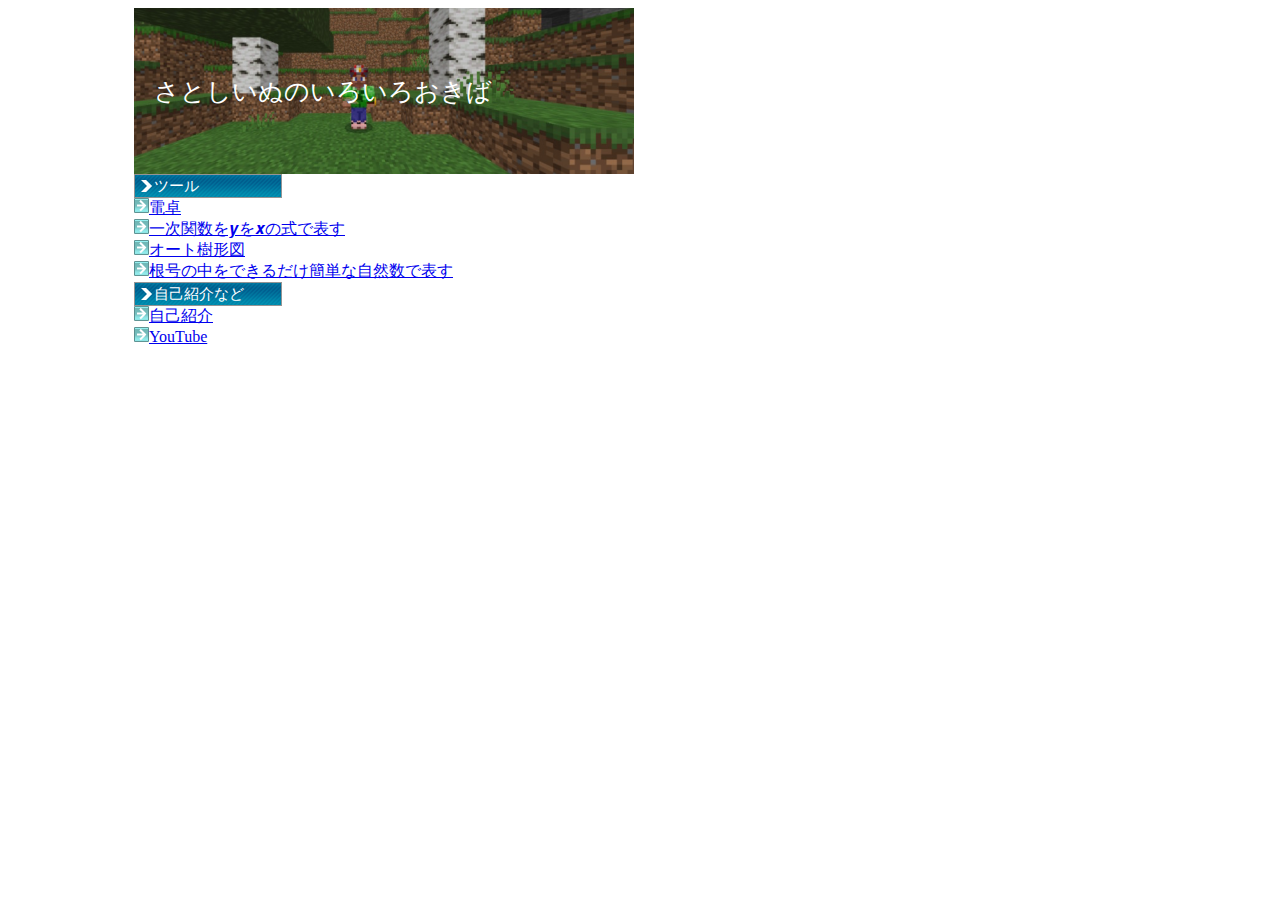
<file: index.html>
<html lang="ja">

<head>
    <meta charset="utf-8">
    <title>さとしいぬのサイト</title>
    <link rel="shortcut icon" type="image/x-icon" href="/favicon.ico">
    <style>
        .root {
            max-width: 1012px;
            margin-right: auto;
            margin-left: auto;
        }

        .tab {
            position: relative;
        }

        .tab p {
            position: absolute;
            top: 50%;
            left: 2%;
            transform: translate(0%, -50%);
            margin: 0;
            color: white;
            font-size: 15px;
        }

        .header {
            position: relative;
        }

        .header p {
            position: absolute;
            top: 50%;
            left: 2%;
            -ms-transform: translate(0%, -50%);
            -webkit-transform: translate(0%, -50%);
            transform: translate(0%, -50%);
            margin: 0;
            color: white;
            font-size: 25px;
        }
    </style>
</head>

<body>
    <div class="root">
        <div class="header">
            <img src="/main_assets/header.png" width="500" height="166">
            <p>
                さとしいぬのいろいろおきば
            </p>
        </div>
        <div class="jumbotron">
            <div class="container">
                <div class="tab">
                    <img src="/main_assets/tab.gif" alt="">
                    <p>ツール</p>
                </div>
                <div><img src="/main_assets/right.gif" alt="" width="15" height="15"><a href="/calc/">電卓</a></div>
                <div><img src="/main_assets/right.gif" alt="" width="15" height="15"><a
                        href="/tool/LinearSimulEqua/">一次関数を𝒚を𝒙の式で表す</a>
                </div>
                <div><img src="/main_assets/right.gif" alt="" width="15" height="15"><a href="/tool/treeDiagram/">オート樹形図</a></div>
                <div><img src="/main_assets/right.gif" alt="" width="15" height="15"><a
                        href="/tool/easySqrt/">根号の中をできるだけ簡単な自然数で表す</a>
                </div>
                <div class="tab">
                    <img src="/main_assets/tab.gif" alt="">
                    <p>自己紹介など</p>
                </div>
                <div><img src="/main_assets/right.gif" alt="" width="15" height="15"><a href="/profile/">自己紹介</a></div>
                <div><img src="/main_assets/right.gif" alt="" width="15" height="15"><a
                        href="https://www.youtube.com/channel/UCLlHaCZy-SzYr0X4AUH0fwg">YouTube</a></div>
            </div>
        </div>
    </div>
</body>

</html>
</file>
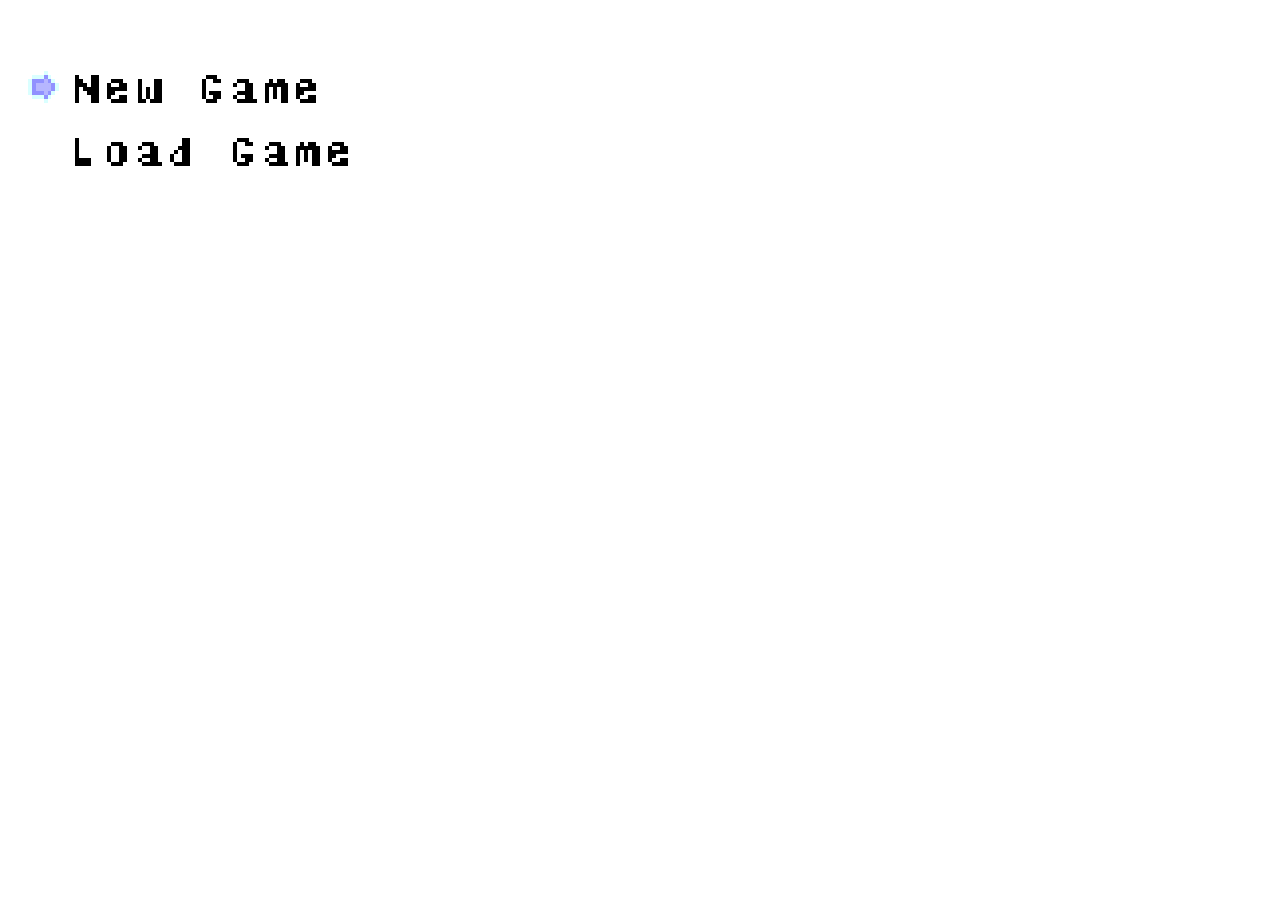
<file: games/index.html>
<html lang="js">

<head>
    <meta charset="UTF-8">
    <script src="script.js" defer></script>
    <link href="style.css" rel="stylesheet">
    <title>
        project 2023
    </title>
</head>

<body>
    <canvas id="canvas"></canvas><br>

    <div style="display: none;">
        <input id="msg" type="button" value="msg" onclick="gui.message.view('Z to close this prompt');" />
        <input id="msg2" type="button" value="custmsg" onclick="gui.message.view(prompt('input text'));" />
        <input id="debug" type="button" value="debug" onclick="debug.visible = !debug.visible;" />
        <input id="reload" type="button" value="reload" onclick="loadingassets();" />
        <input id="newGame" type="button" value="newGame" onclick="Game.NewGame();" />

        <div>
            jsonui
        </div>
        <div>

            <input type="button" value="close"
                onclick="JsonUIOpen[String(document.getElementById('DebugJsonUITestNum').value)].close();" />
            <input type="number" value="0" size="10" id="DebugJsonUITestNum"><br>

            <input type="button" value="open"
                onclick="jsonui_open(String(document.getElementById('DebugJsonUIOpenID').value));" />
            <input type="text" value="menu" size="10" id="DebugJsonUIOpenID"><br>
        </div>
        <div>
            loadcount
        </div>
        <div>

            img<span id="imgLoadCount"></span>
            json<span id="jsonLoadCount"></span>
            sound<span id="soundLoadCount"></span>
        </div>
        <div>
            eval
            <input id="evalInput" type="text">
            <input type="button" value="execute" onclick="evalOutput.innerText=eval(evalInput.value)">
        </div>
        <div>
            <span id="evalOutput"></span>
        </div>

        <h1 style="font-family: 'Proj23Fon';">abc</h1>
    </div>


</body>

</html>
</file>
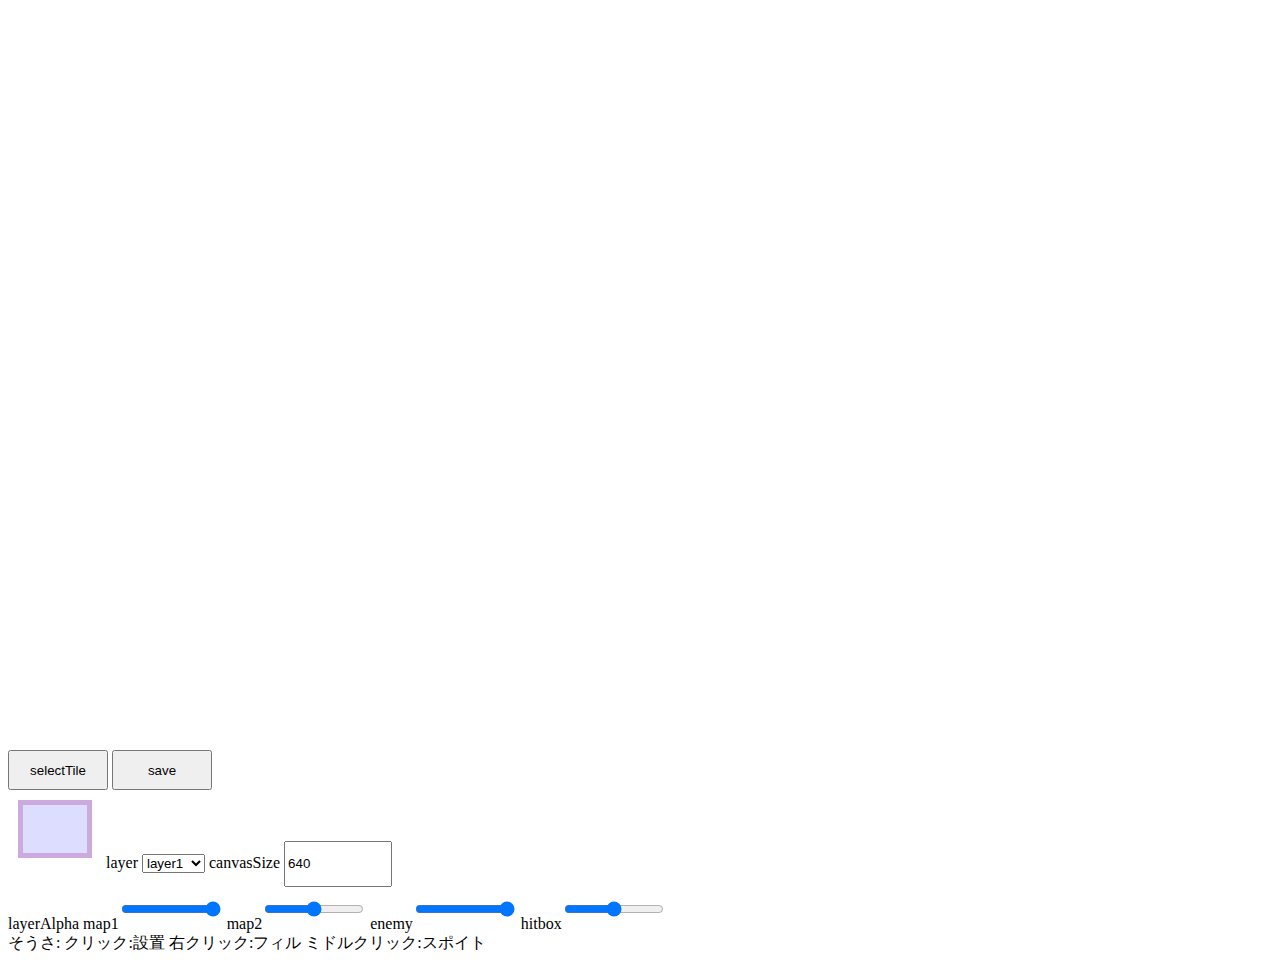
<file: tools/index.html>
<!DOCTYPE html>
<html lang="ja">

<head>
    <meta charset="UTF-8">
    <meta name="viewport" content="width=device-width, initial-scale=1.0">
    <title>Document</title>
    <script defer src="script.js"></script>
    <link rel="stylesheet" href="style.css">
</head>

<body>
    <div class="resizeable" style="width: 640 ;height: 360;"><canvas id="main"></canvas></div>
    <br>
    <input type="file" onchange="fileChanged(this);" style="display: none;">
    <input type="button" value="selectTile" onclick="selectIdDialogOpen()">
    <input type="button" value="save" onclick="dataSave()">
    <input type="button" value="c" onclick="newMapDialog()" style="display: none;">
    <span id="keyCodeOutput"></span>

    <br>
    <label class="icon"><canvas id="selectTile"></canvas></label>

    layer
    <select name="layer" id="layer-select" onchange="select.layer=this.value">
        <option value="layer1">layer1</option>
        <option value="layer2">layer2</option>
        <option value="hitbox">hitbox</option>
        <option value="enemy">enemy</option>
    </select>

    <span>
        canvasSize
        <input id="canvasWidth" type="number" value="640" onchange="updateCanvasSize(this.value, this.value * 0.5625);">
    </span>

    <br>
    layerAlpha
    map1<input type="range" value="1.0" min="0.0" max="1.0" step="0.1" onchange="alpha.layer=this.value">
    map2<input type="range" value="0.5" min="0.0" max="1.0" step="0.1" onchange="alpha.layer=this.value">
    enemy<input type="range" value="1.0" min="0.0" max="1.0" step="0.1" onchange="alpha.enemy=this.value">
    hitbox<input type="range" value="0.5" min="0.0" max="1.0" step="0.1" onchange="alpha.hitbox=this.value">
    <br>
    そうさ: クリック:設置 右クリック:フィル ミドルクリック:スポイト

</body>

</html>
</file>
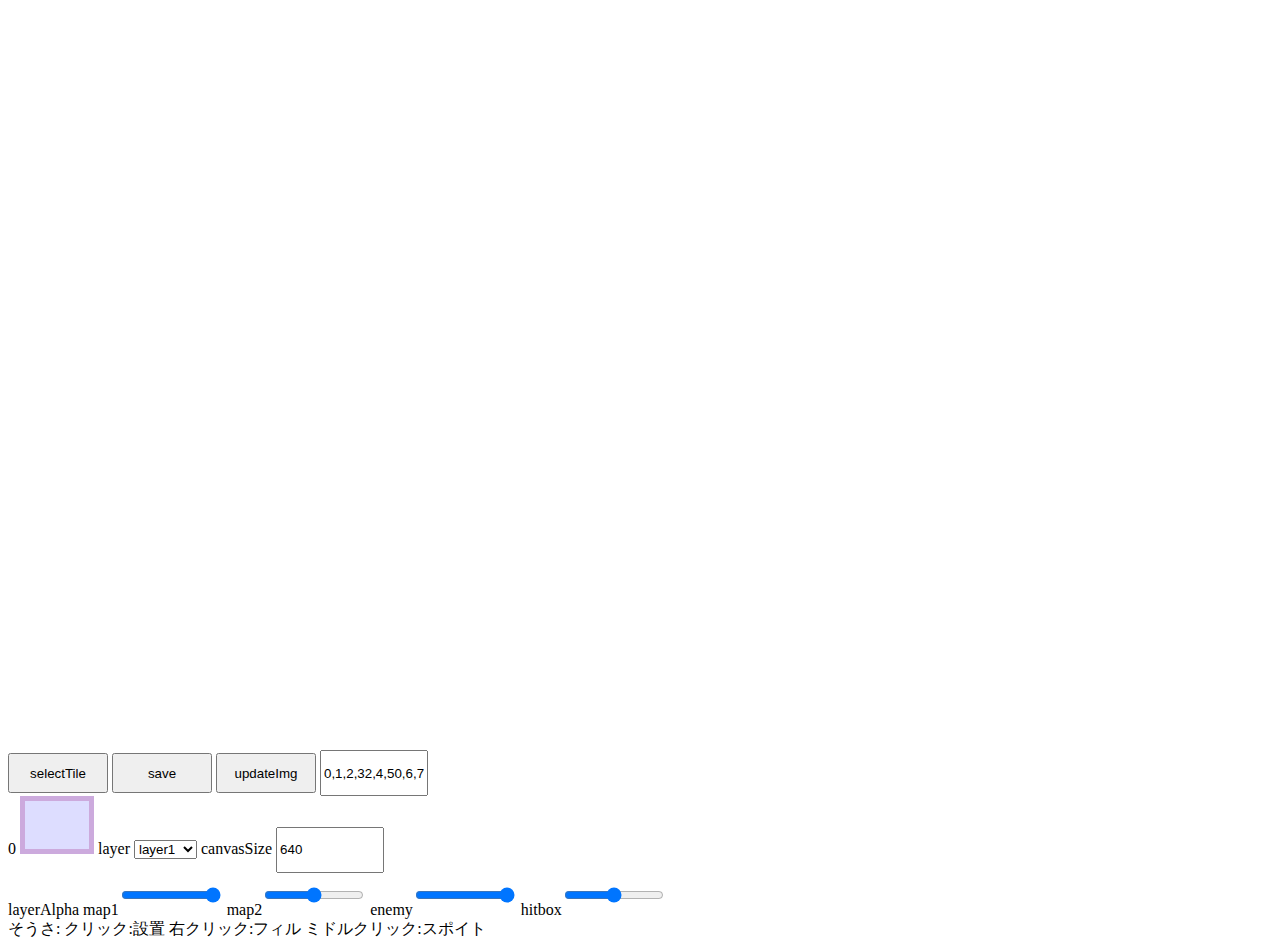
<file: games/tools/index.html>
<!DOCTYPE html>
<html lang="ja">

<head>
    <meta charset="UTF-8">
    <meta name="viewport" content="width=device-width, initial-scale=1.0">
    <title>Document</title>
    <script defer src="script.js"></script>
    <link rel="stylesheet" href="style.css">
</head>

<body>
    <div class="resizeable" style="width: 640 ;height: 360;"><canvas id="main"></canvas></div>
    <br>
    <input type="file" onchange="fileChanged(this);" style="display: none;">
    <input type="button" value="selectTile" onclick="selectIdDialogOpen()">
    <input type="button" value="save" onclick="dataSave()">
    <input type="button" value="c" onclick="newMapDialog()" style="display: none;">
    <input type="button" value="updateImg" onclick="imgInit()">
    <input type="text" id="tilePresetInput" value="0,1,2,32,4,50,6,7,8,9">
    <span id="keyCodeOutput"></span>

    <br>
    <span id="selectTileIdText"></span>
    <span class="icon"><canvas id="selectTile"></canvas></span>

    layer
    <select name="layer" id="layer-select" onchange="select.layer=this.value">
        <option value="layer1">layer1</option>
        <option value="layer2">layer2</option>
        <option value="hitbox">hitbox</option>
        <option value="enemy">enemy</option>
    </select>

    <span>
        canvasSize
        <input id="canvasWidth" type="number" value="640" onchange="updateCanvasSize(this.value, this.value * 0.5625);">
    </span>

    <br>
    layerAlpha
    map1<input type="range" value="1.0" min="0.0" max="1.0" step="0.1" onchange="alpha.layer=this.value">
    map2<input type="range" value="0.5" min="0.0" max="1.0" step="0.1" onchange="alpha.layer=this.value">
    enemy<input type="range" value="1.0" min="0.0" max="1.0" step="0.1" onchange="alpha.enemy=this.value">
    hitbox<input type="range" value="0.5" min="0.0" max="1.0" step="0.1" onchange="alpha.hitbox=this.value">
    <br>
    そうさ: クリック:設置 右クリック:フィル ミドルクリック:スポイト

</body>

</html>
</file>
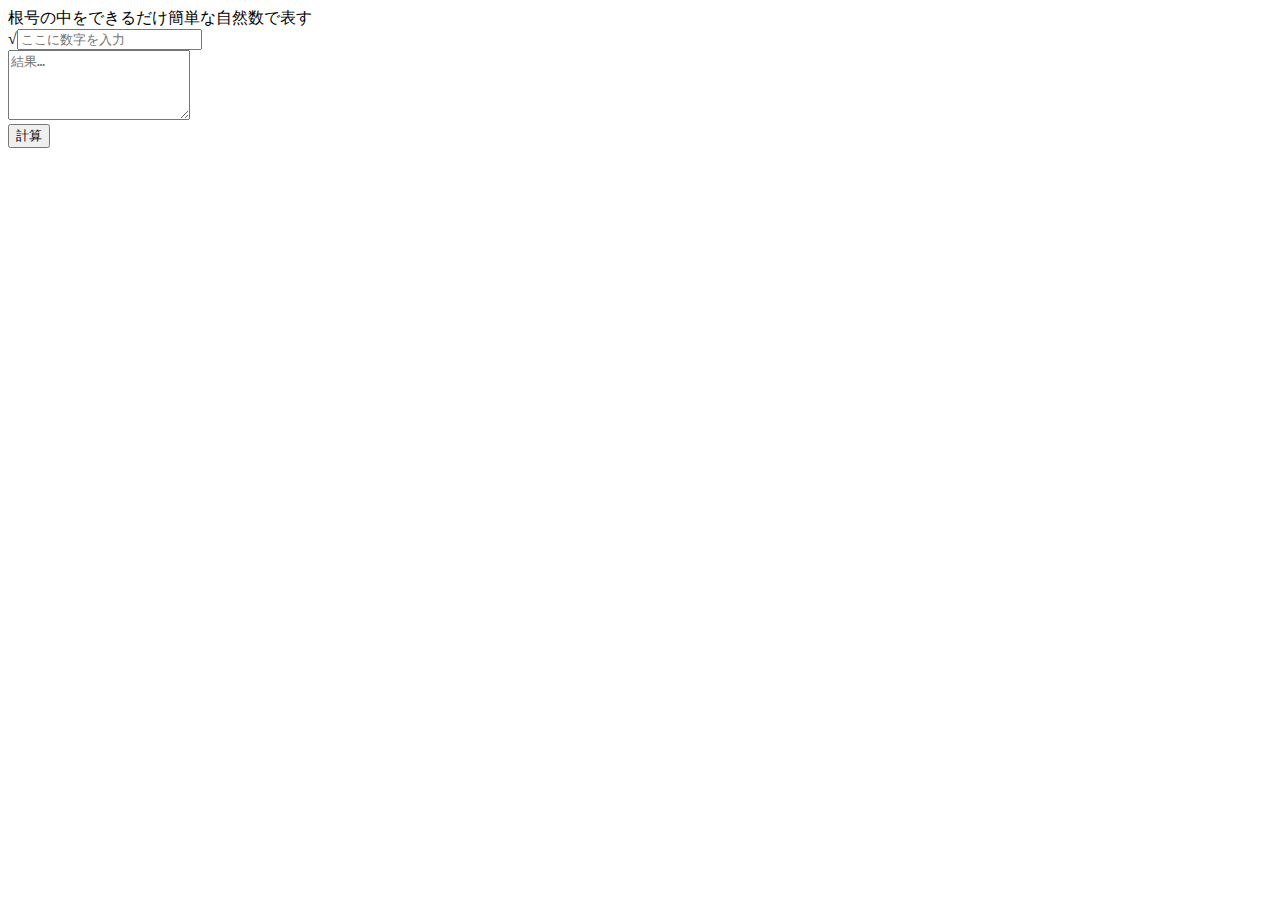
<file: tool/easySqrt/index.html>
<!DOCTYPE html>
<html lang="en">

<head>
    <meta charset="UTF-8">
    <meta name="viewport" content="width=device-width, initial-scale=1.0">
    <title>Document</title>
    <script src="script.js" defer></script>
</head>

<body>
    <div>
        根号の中をできるだけ簡単な自然数で表す
    </div>
    <div>
        √<input type="text" id="input" placeholder="ここに数字を入力">
    </div>
    <div>
        <textarea id="about" style="height: 64px;" placeholder="結果…"></textarea>
    </div>
    <div>
        <button id="calcBtn" onclick="calcBtnClick()">計算</button>
    </div>
</body>

</html>
</file>
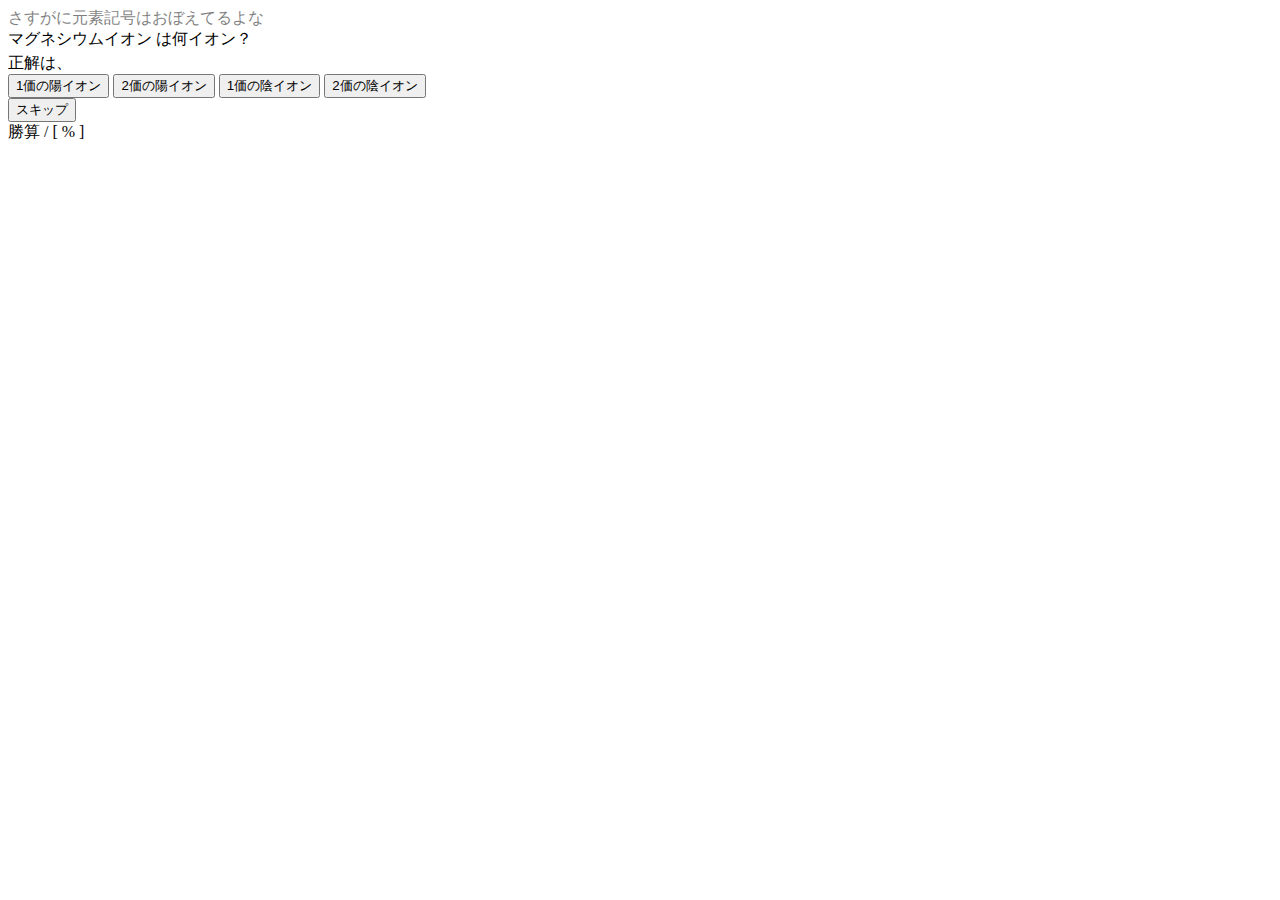
<file: tool/ionquest/index.html>
<!DOCTYPE html>
<html lang="ja">

<head>
    <meta charset="UTF-8">
    <meta name="viewport" content="width=device-width, initial-scale=1.0">
    <title>Document</title>
    <script src="script.js" defer></script>
    <link rel="stylesheet" href="style.css">
</head>

<body>
    <div id="descPanel">
        <span id="desc0" style="opacity:0.5;">
            さすがに元素記号はおぼえてるよな
        </span>
        <span id="desc1" style="display:none;">
            イオンドリル
        </span>
    </div>
    <div id="questPanel">
        <span id="questNameStr"></span>
        <span id="questAfterStr">は何イオン？</span>
    </div>
    <div id="answerPanel">
        <span id="answerResult"></span>
        <span id="answerBeforeStr">正解は、</span>
        <span id="answerElemStr"></span>
        <sup id="answerIonStr"></sup>
    </div>
    <div id="userAnswerPanel">
        <button id="oneCatAnsBtn">1価の陽イオン</button>
        <button id="twoCatAnsBtn">2価の陽イオン</button>
        <button id="oneAniAnsBtn">1価の陰イオン</button>
        <button id="twoAniAnsBtn">2価の陰イオン</button>
        </span>
    </div>
    <div id="nextOrSkipPanel">
        <button id="nextOrSkipBtn">スキップ</button>
    </div>
    <div id="oddsPanel">
        <span id="oddsDesc">勝算</span>
        <span id="oddsCorr"></span>
        <span id="oddsslashStr">/</span>
        <span id="oddsIncorr"></span>
        <span id="oddsBracketLStr">[</span>
        <span id="oddsPerct"></span>
        <span id="oddsPerctStr">%</span>
        <span id="oddsBracketRStr">]</span>
    </div>
</body>

</html>
</file>
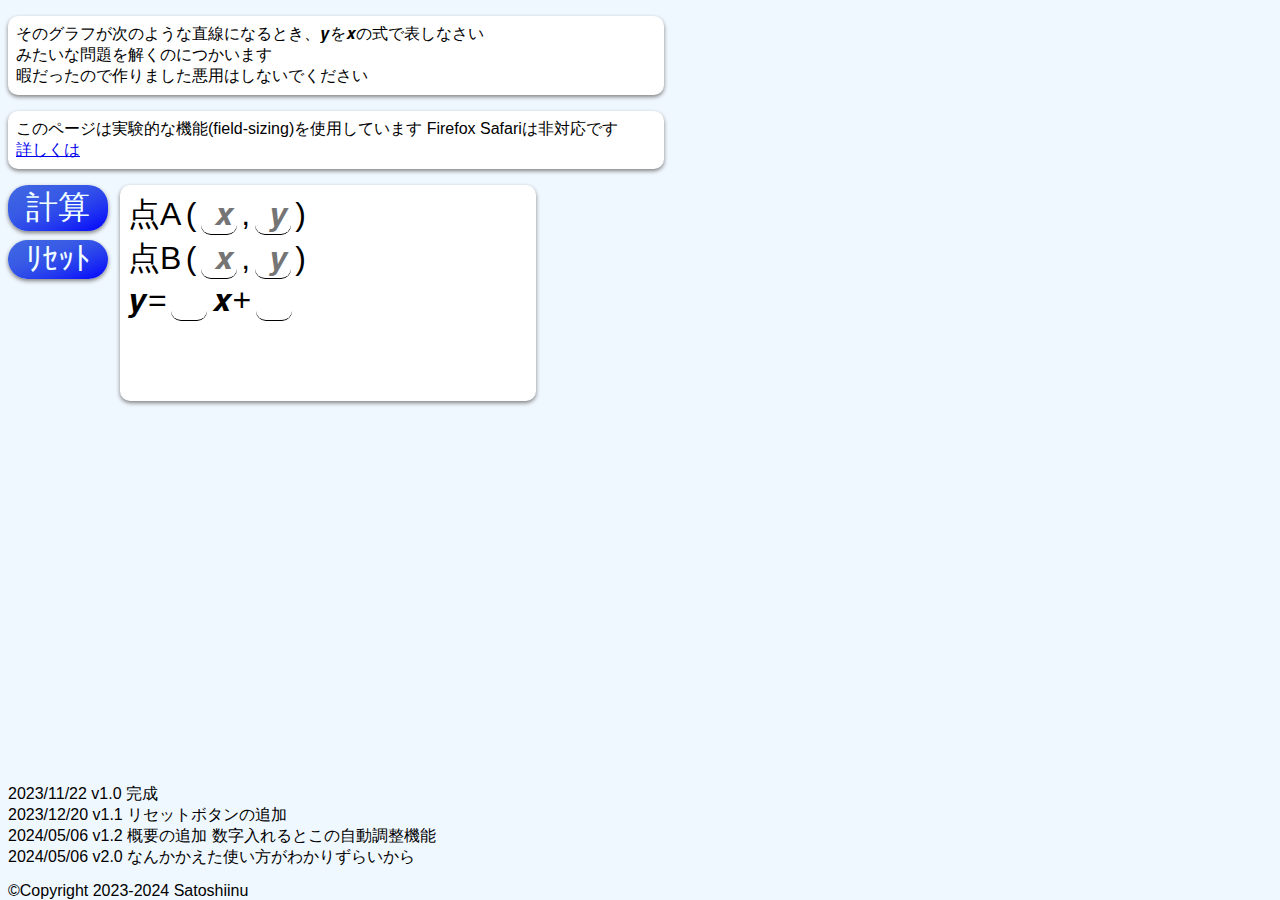
<file: tool/LinearSimulEqua/index.html>
<!DOCTYPE html>
<html lang="ja">

<head>
    <meta charset="UTF-8">
    <meta name="viewport" content="width=device-width, initial-scale=1.0">
    <title>Document</title>
    <script src="script.js" defer></script>
    <link href="style.css" rel="stylesheet">
</head>

<body>
    <div class=DescriptionPanel>
        <div>そのグラフが次のような直線になるとき、𝒚を𝒙の式で表しなさい</div>
        <div>みたいな問題を解くのにつかいます</div>
        <div>暇だったので作りました悪用はしないでください</div>
    </div>
    <div class=DescriptionPanel>
        <div>このページは実験的な機能(field-sizing)を使用しています Firefox Safariは非対応です</div>
        <div>
            <a href="https://developer.mozilla.org/en-US/docs/Web/CSS/field-sizing#browser_compatibility">詳しくは</a>
        </div>
    </div>
    <div class="ButtonPanel">
        <div><button class="input calcButton"
                onclick="setNumByElem('result_a','result_b',...linearFuncCalc(getNumByElem('input_x1','input_y1'),getNumByElem('input_x2','input_y2')) )">計算</button>
        </div>
        <div><button class="input resetButton" onclick="reset()">ﾘｾｯﾄ</button></div>
    </div>
    <div class="InputPanel">
        <div class="InputPanel1">
            <span class="input">点A</span>
            <span class="input">(</span>
            <input type="number" id="input_x1" class="input numInput" placeholder="𝒙">
            <span class="input">,</span>
            <input type="number" id="input_y1" class="input numInput" placeholder="𝒚">
            <span class="input">)</span>
        </div>
        <div class="InputPanel2">
            <span class="input">点B</span>
            <span class="input">(</span>
            <input type="number" id="input_x2" class="input numInput" placeholder="𝒙">
            <span class="input">,</span>
            <input type="number" id="input_y2" class="input numInput" placeholder="𝒚">
            <span class="input">)</span>

        </div>
        <div class="ResultPanel">
            <span class="input">𝒚=</span>
            <input type="number" id="result_a" class="input numInput" placeholder="" readonly>
            <span class="input">𝒙+</span>
            <input type="number" id="result_b" class="input numInput" placeholder="" readonly>

        </div>
        <div class="ResultPanel">
            <span class="input" style="visibility: hidden">調整する</span>

        </div>
    </div>
    <div class="changelogPanel">
        <div>2023/11/22 v1.0 完成</div>
        <div>2023/12/20 v1.1 リセットボタンの追加</div>
        <div>2024/05/06 v1.2 概要の追加 数字入れるとこの自動調整機能</div>
        <div>2024/05/06 v2.0 なんかかえた使い方がわかりずらいから</div>
    </div>
    <div class="copyrightPanel">
        <div>©Copyright 2023-2024 Satoshiinu</div>
    </div>
</body>

</html>
</file>
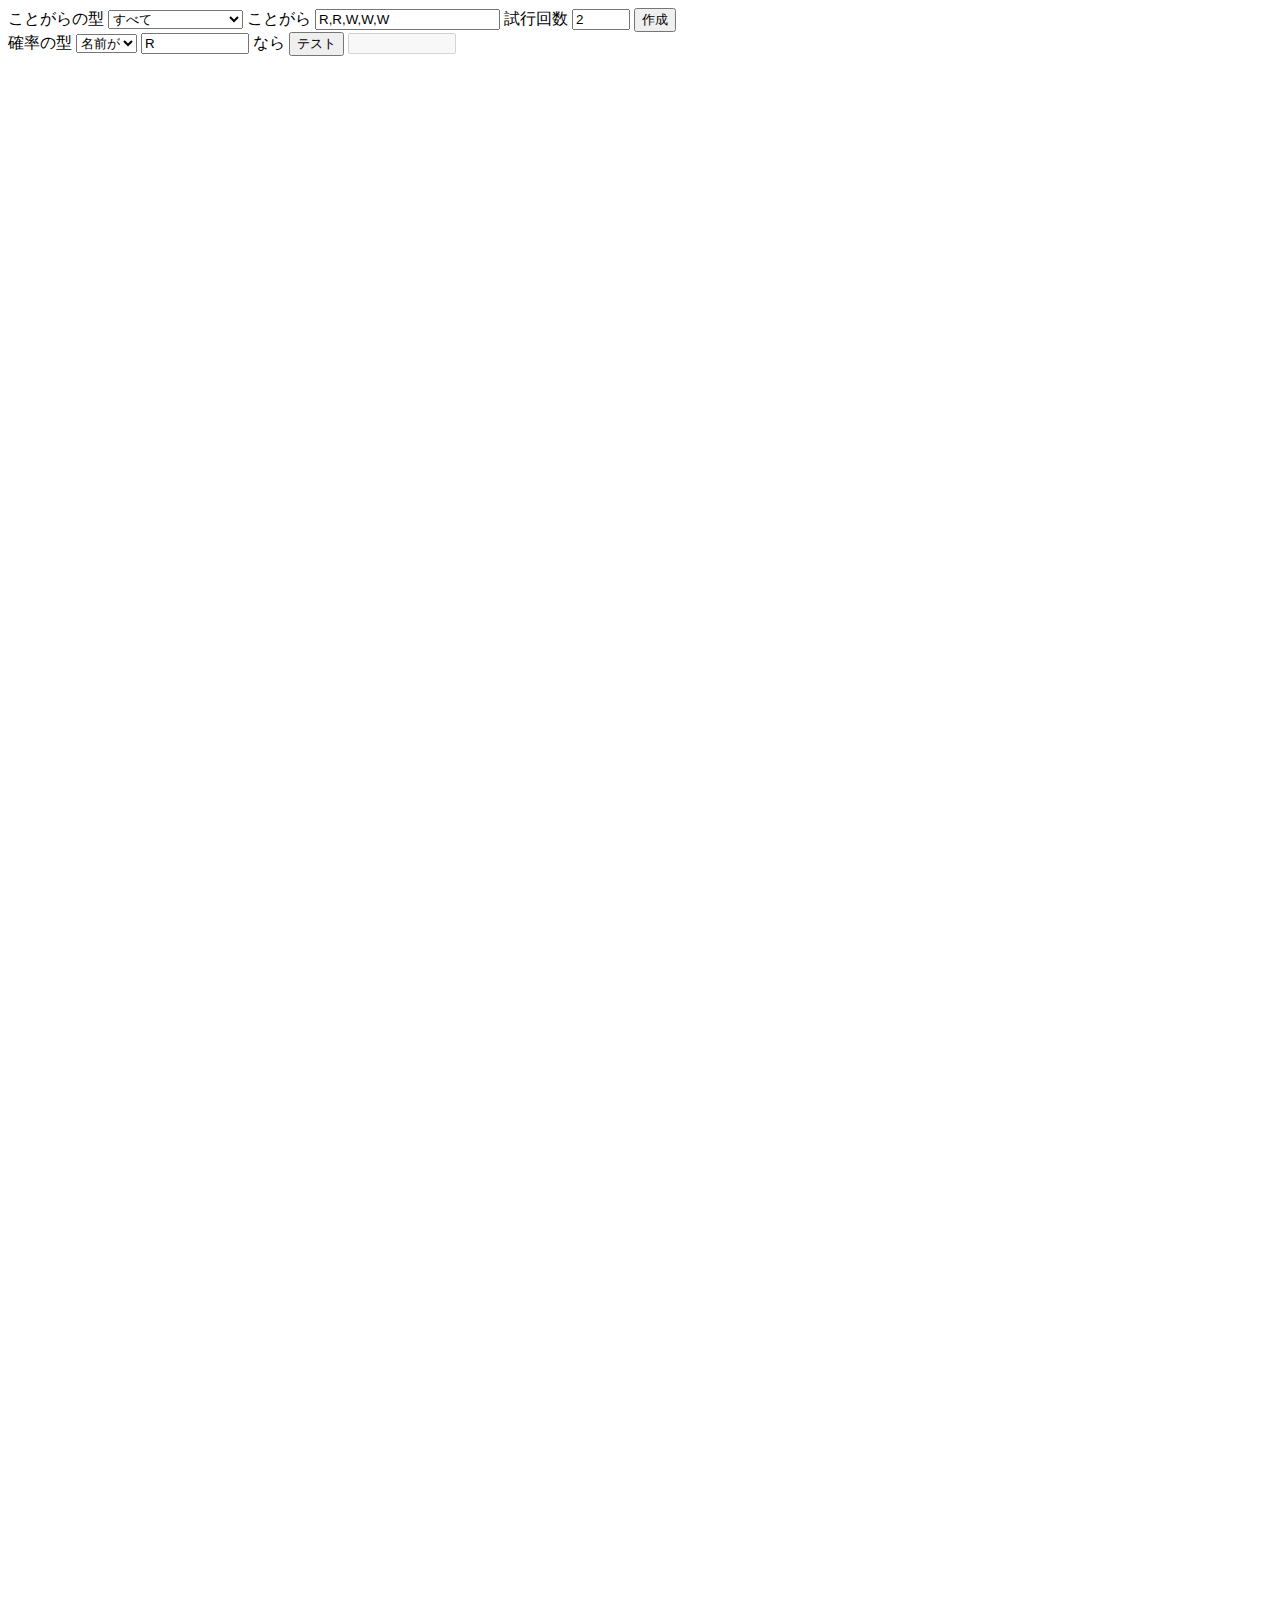
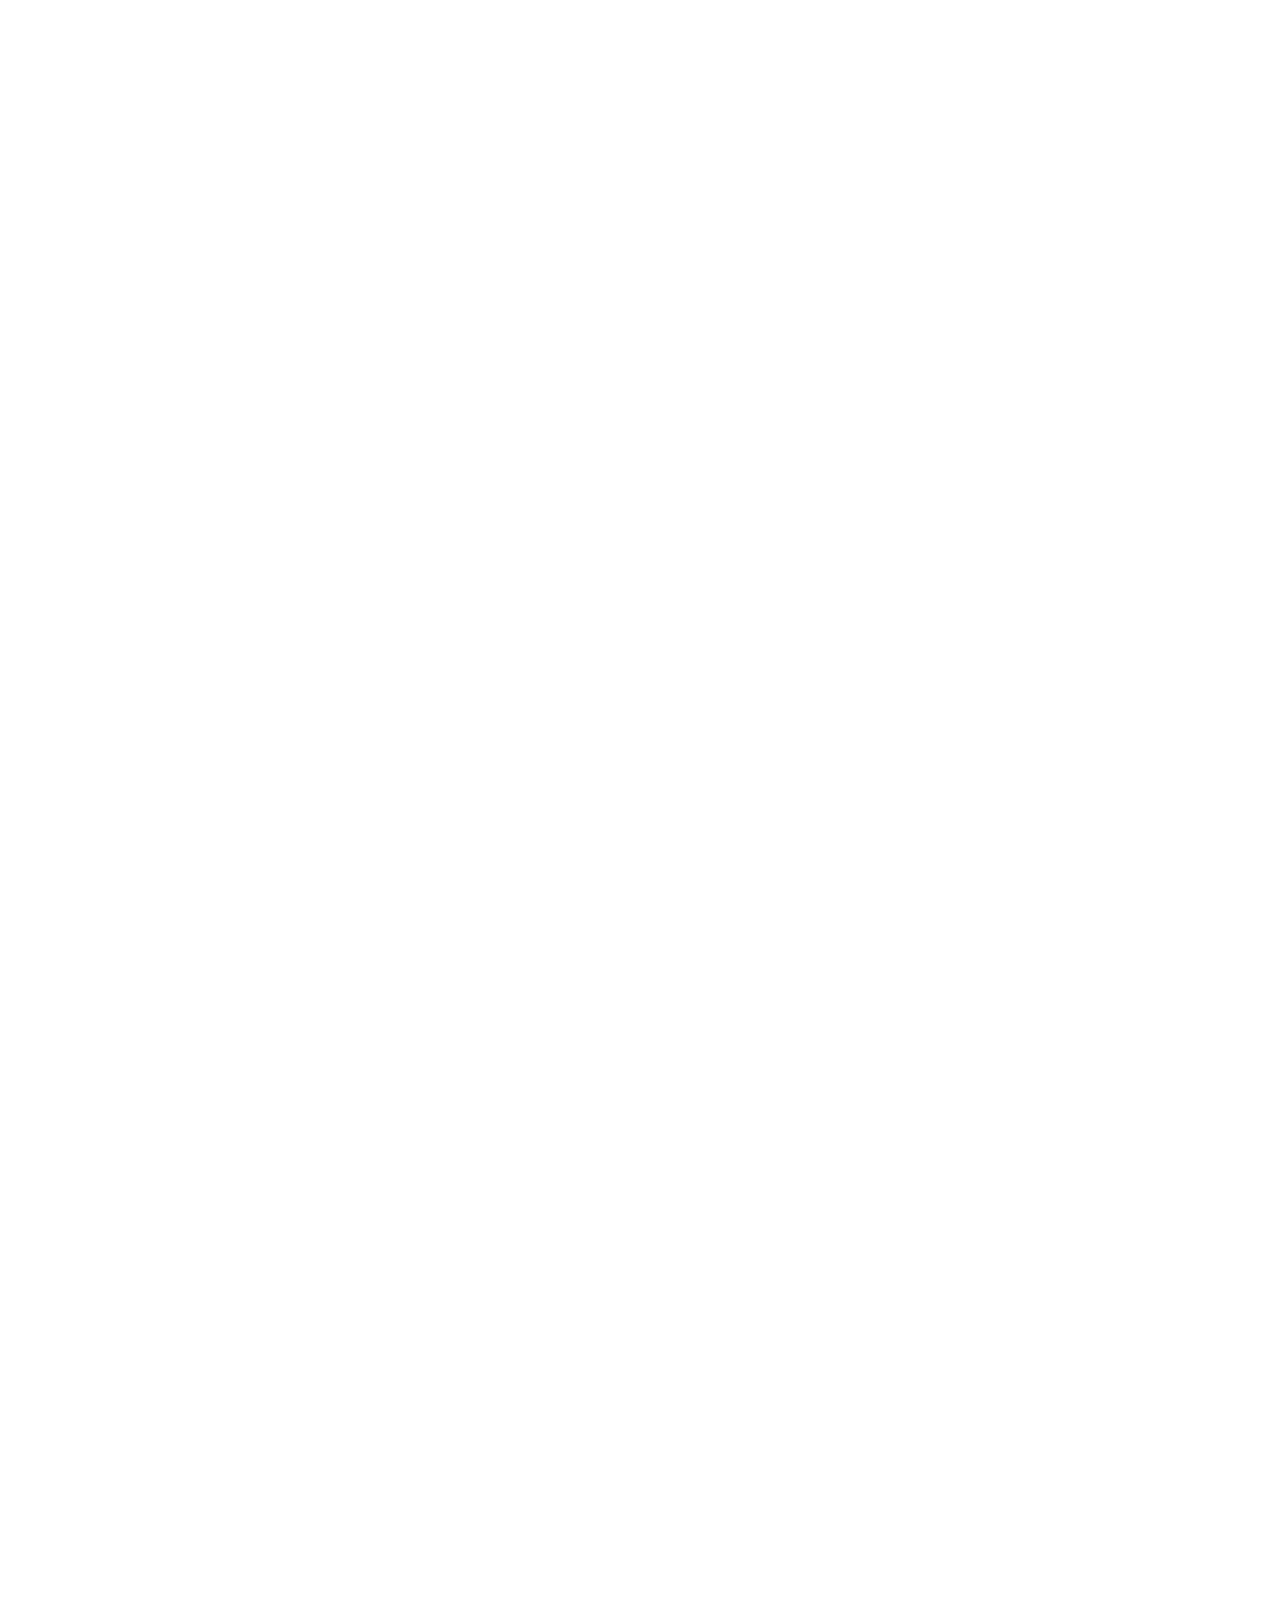
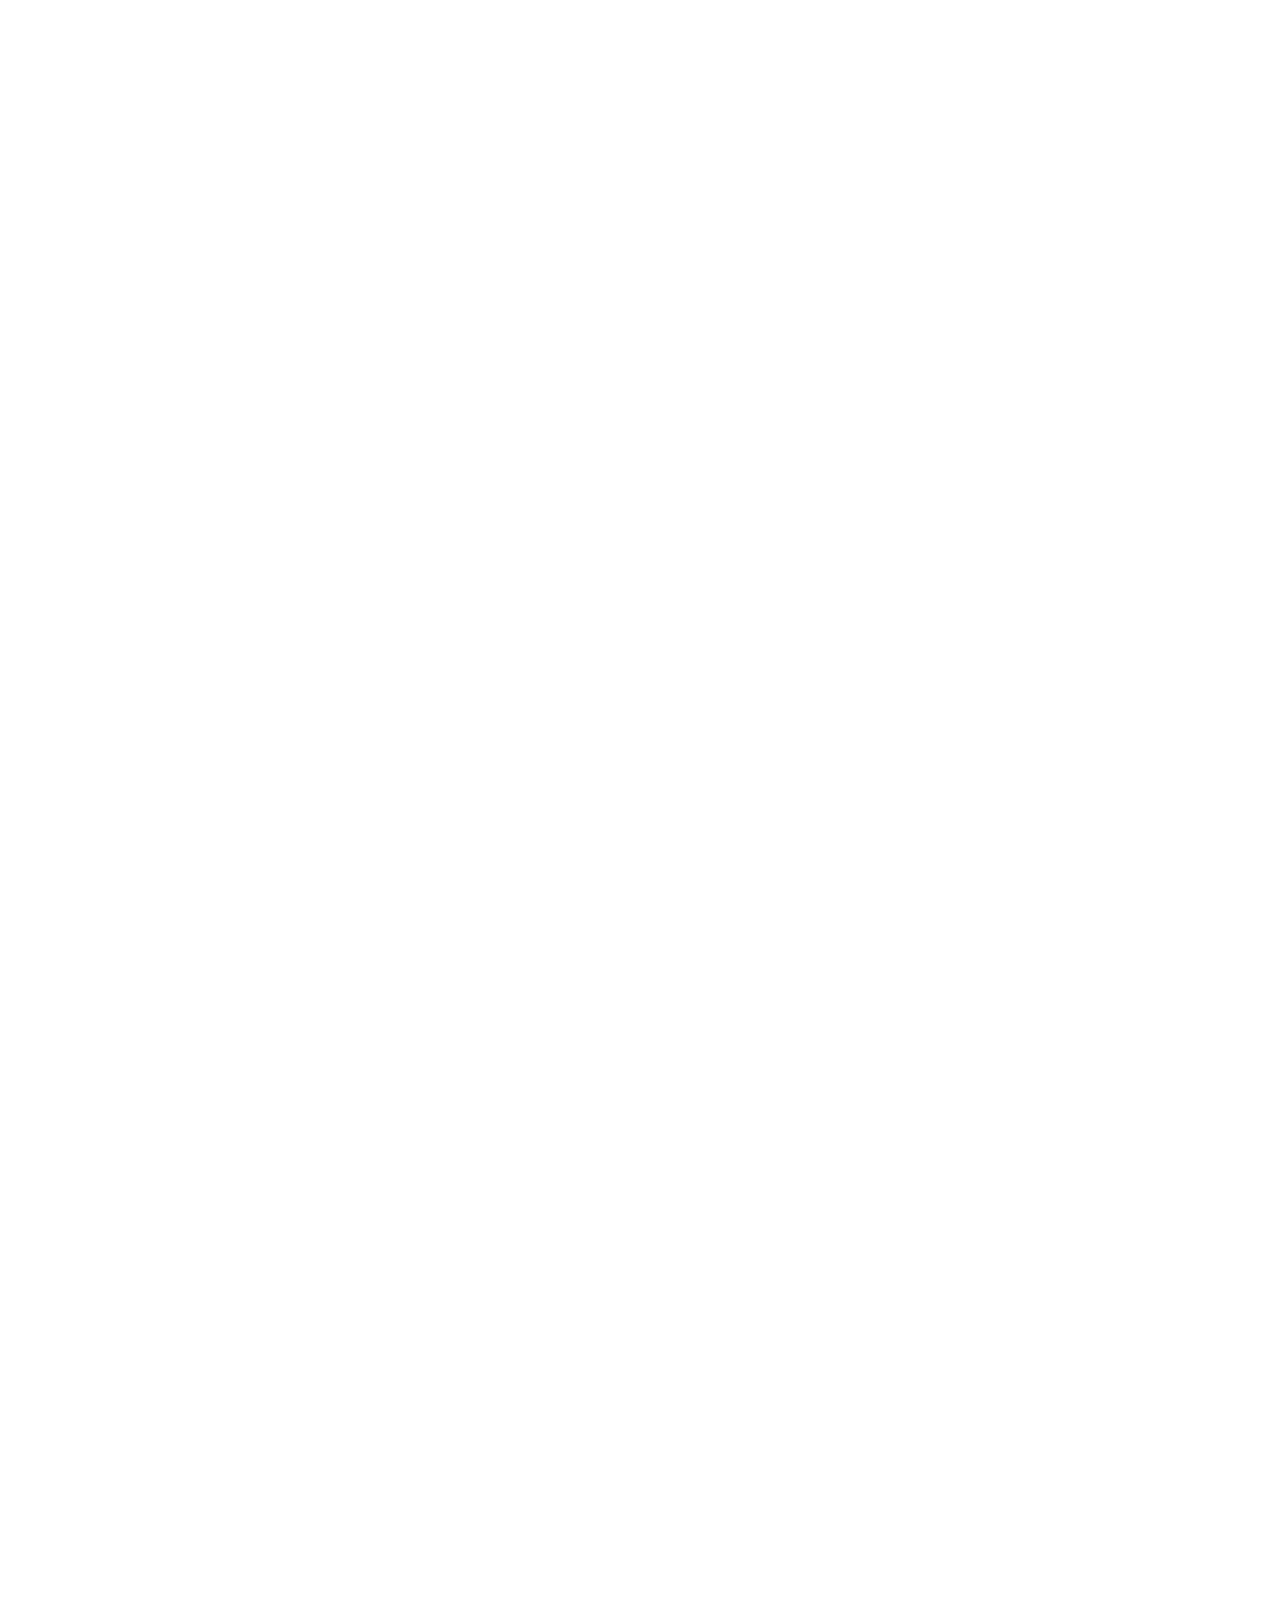
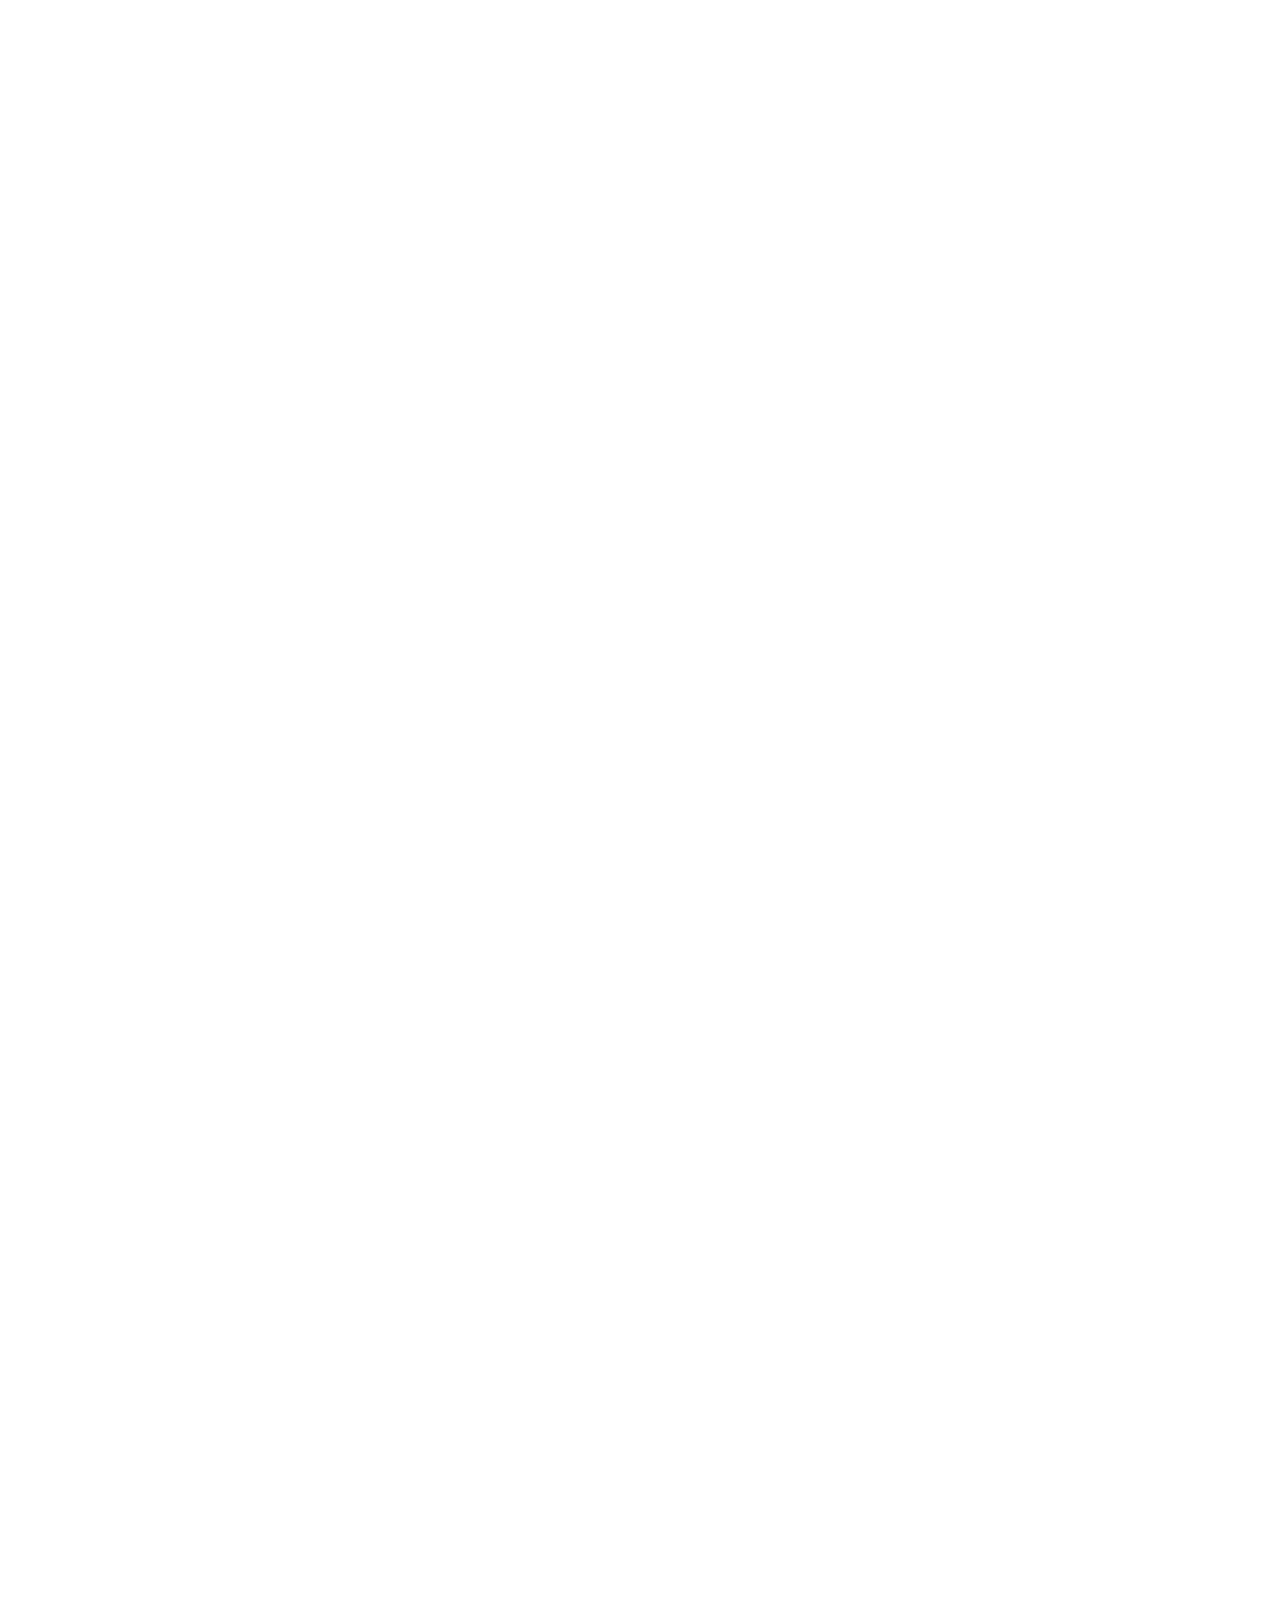
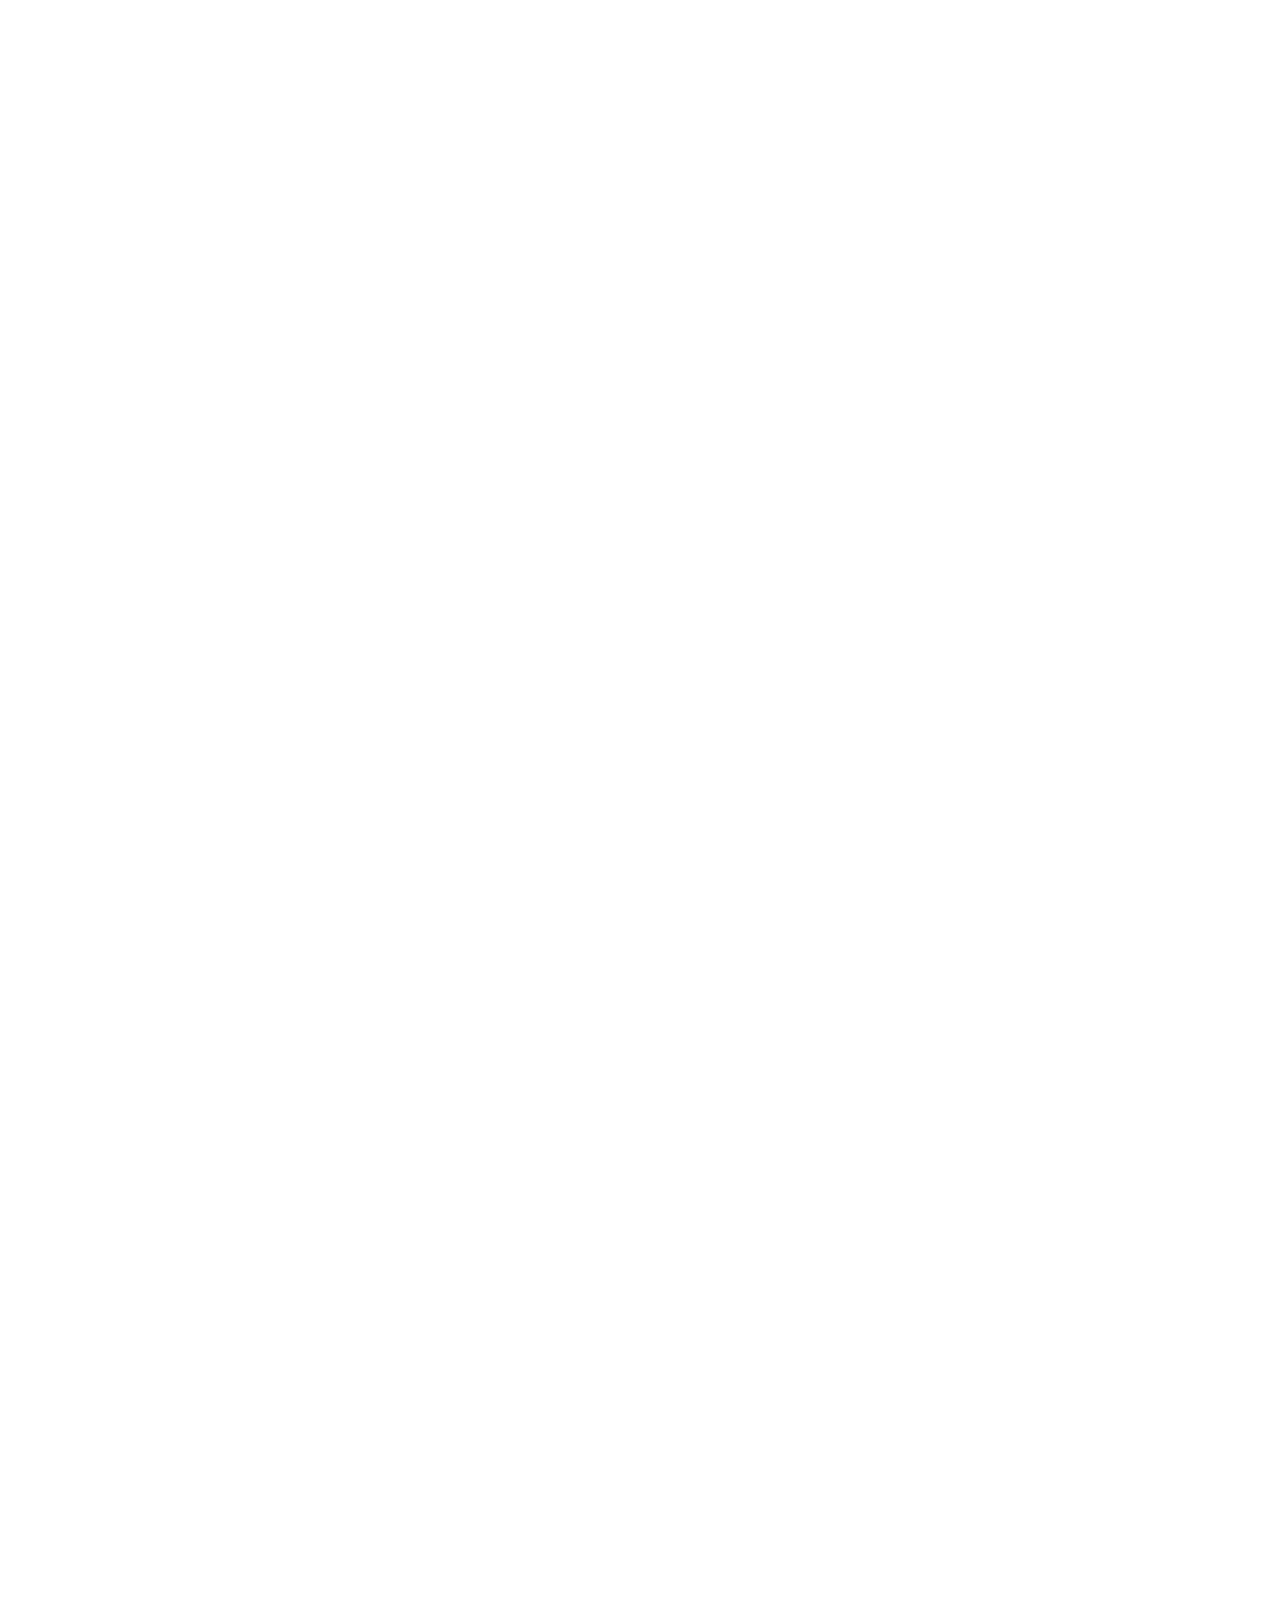
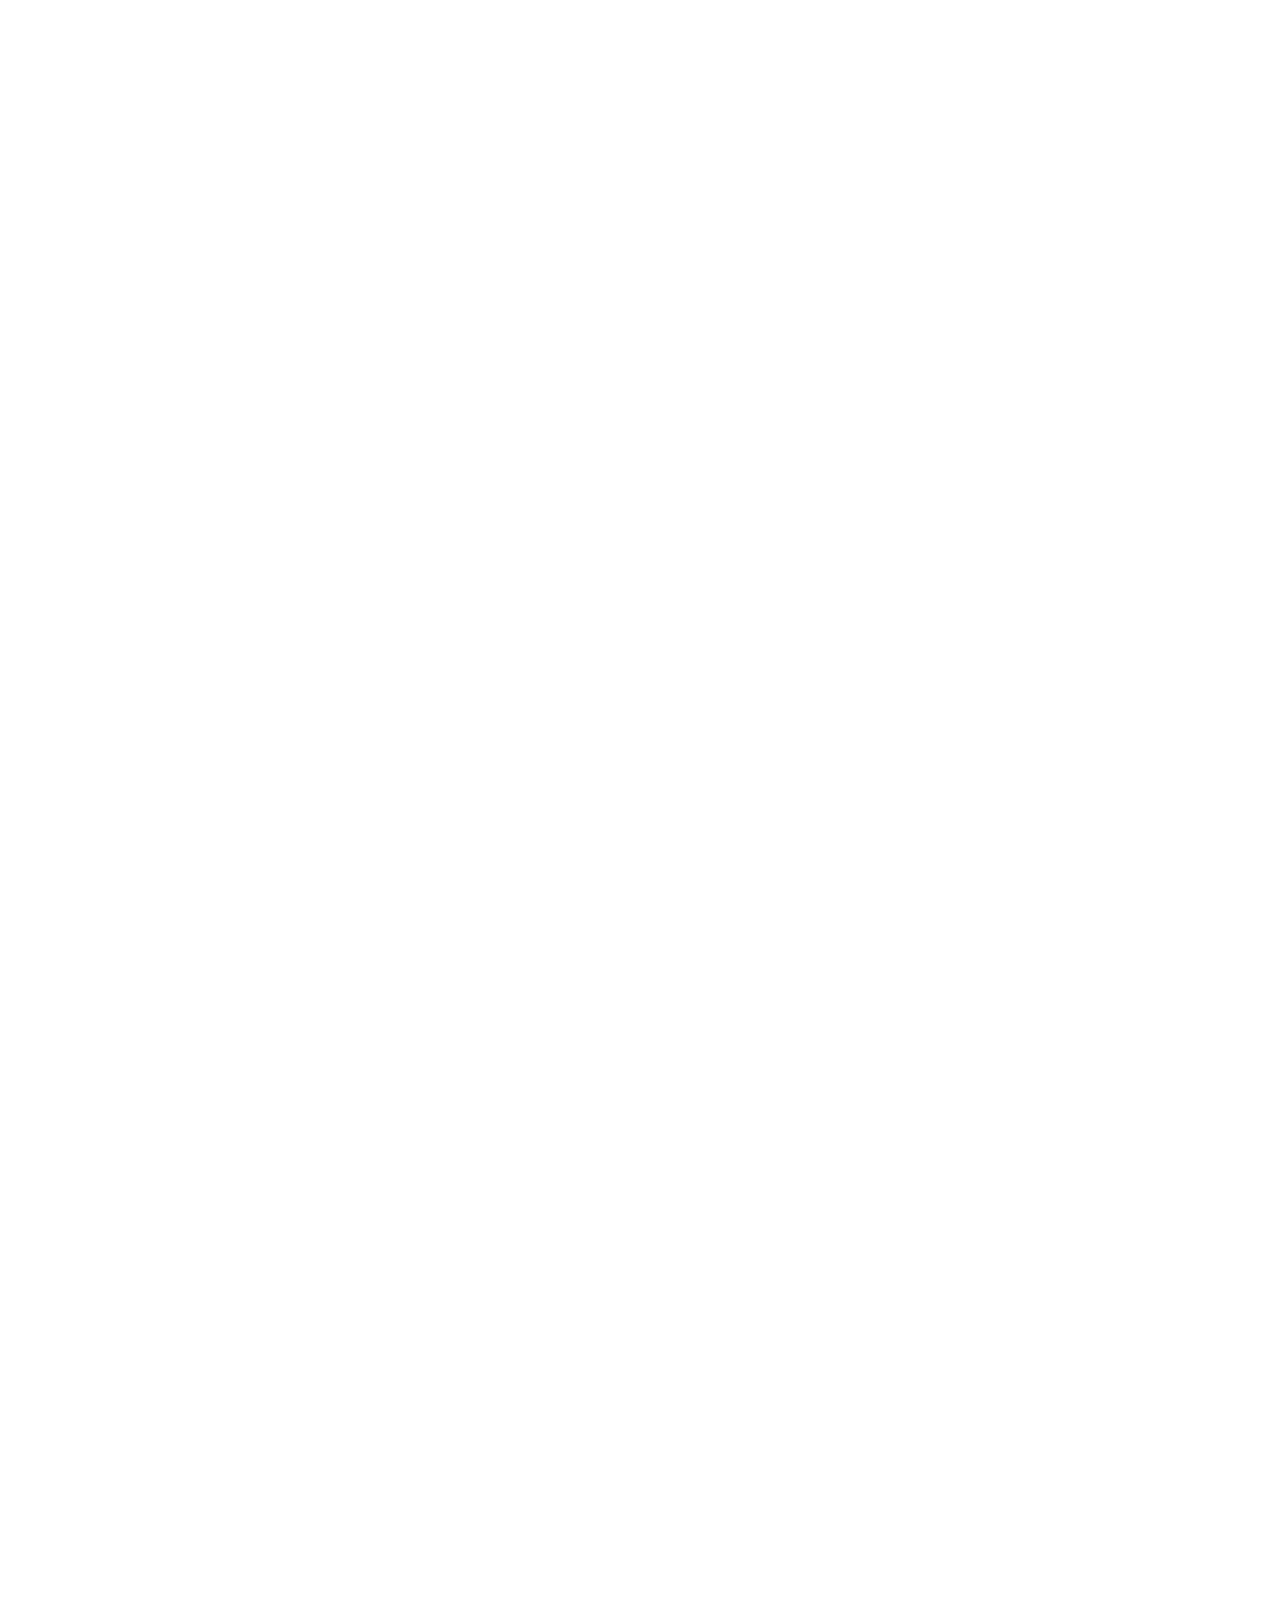
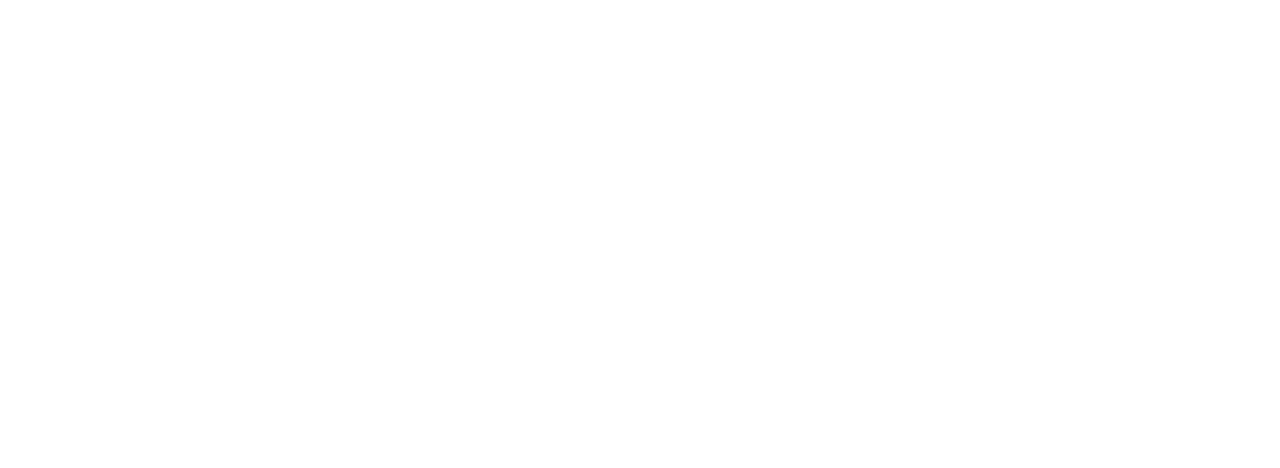
<file: tool/treeDiagram/index.html>
<!DOCTYPE html>
<html lang="ja">

<head>
    <meta charset="UTF-8">
    <meta name="viewport" content="width=device-width, initial-scale=1.0">
    <title>Document</title>
    <script src="script.js" defer></script>
    <link rel="stylesheet" href="style.css">
</head>

<body>
    <div>
        <span>ことがらの型</span>
        <select id="eventTypeSel">
            <option value="all" selected>すべて</option>
            <option value="select">同時にとる</option>
            <option value="pattern">組み合わせ(未実装)</option>
        </select>
        <span>ことがら</span>
        <input type="text" id="treeParamInput" value="R,R,W,W,W">
        <span id="TextParent"></span>
        <span>試行回数</span>
        <input type="number" id="waysSel" style="width: 50px;" min="2" value="2">
        <span id="TextParent"></span>
        <button id="makeTreeBtn" onclick="makeTreeByGui();">作成</button>
    </div>
    <div>
        <span>確率の型</span>
        <select id="probTypeSel" onchange="probValueText.innerText=getProbValueText(this.value);">
            <option value="sumItems">和が</option>
            <option value="isItem" selected>名前が</option>
            <option value="rangeItem">数値が</option>
        </select>
        <input type="text" id="probValueInput" style="width: 100px;" value="R">
        <span id="TextParent"></span>
        <span id="probValueText"></span>
        <button id="makeTreeBtn" onclick="testProbabilityByGui();">テスト</button>
        <input type="number" id="probValueOutput" disabled style="width: 100px;">

    </div>
    <canvas id="canvas" width="1000" height="10000"></canvas>

</body>

</html>
</file>
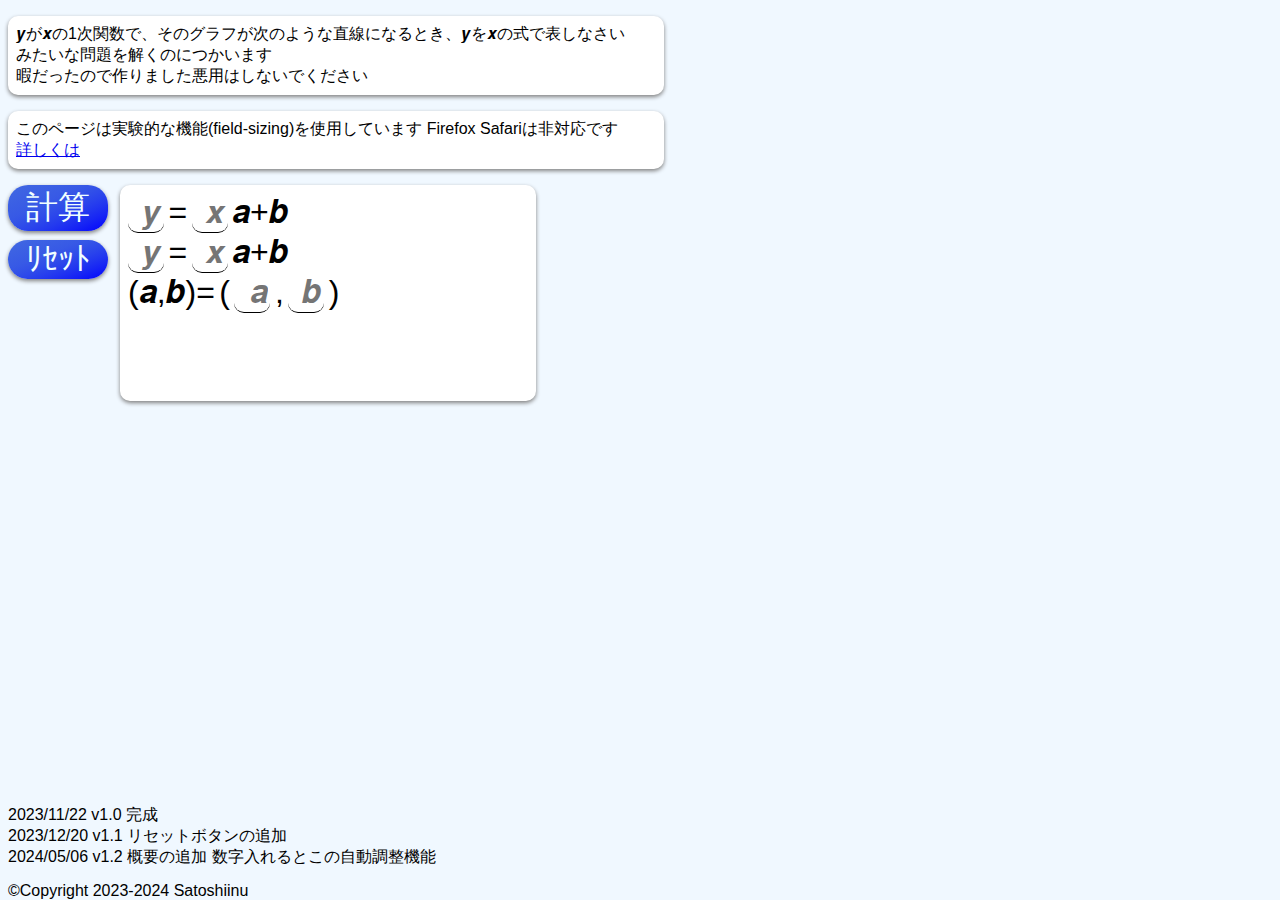
<file: tool/LinearSimulEqua/old.html>
<!DOCTYPE html>
<html lang="ja">

<head>
    <meta charset="UTF-8">
    <meta name="viewport" content="width=device-width, initial-scale=1.0">
    <title>Document</title>
    <script src="script.js" defer></script>
    <link href="style.css" rel="stylesheet">
</head>

<body>
    <div class=DescriptionPanel>
        <div>𝒚が𝒙の1次関数で、そのグラフが次のような直線になるとき、𝒚を𝒙の式で表しなさい</div>
        <div>みたいな問題を解くのにつかいます</div>
        <div>暇だったので作りました悪用はしないでください</div>
    </div>
    <div class=DescriptionPanel>
        <div>このページは実験的な機能(field-sizing)を使用しています Firefox Safariは非対応です</div>
        <div>
            <a href="https://developer.mozilla.org/en-US/docs/Web/CSS/field-sizing#browser_compatibility">詳しくは</a>
        </div>
    </div>
    <div class="ButtonPanel">
        <div><button class="input calcButton"
                onclick="setNumByElem('result_a','result_b',...linearFuncCalc(getNumByElem('input_x1','input_y1'),getNumByElem('input_x2','input_y2')) )">計算</button>
        </div>
        <div><button class="input resetButton" onclick="reset()">ﾘｾｯﾄ</button></div>
    </div>
    <div class="InputPanel">
        <div class="InputPanel1">
            <input type="number" id="input_y1" class="input numInput" placeholder="𝒚">
            <span class="input">=</span>
            <input type="number" id="input_x1" class="input numInput" placeholder="𝒙">
            <span class="input">𝒂+𝒃</span>

        </div>
        <div class="InputPanel2">
            <input type="number" id="input_y2" class="input numInput" placeholder="𝒚">
            <span class="input">=</span>
            <input type="number" id="input_x2" class="input numInput" placeholder="𝒙">
            <span class="input">𝒂+𝒃</span>

        </div>
        <div class="ResultPanel">
            <span class="input">(𝒂,𝒃)=</span>
            <span class="input">(</span>
            <input type="number" id="result_a" class="input numInput" placeholder="𝒂" readonly>
            <span class="input">,</span>
            <input type="number" id="result_b" class="input numInput" placeholder="𝒃" readonly>
            <span class="input">)</span>

        </div>
        <div class="ResultPanel">
            <span class="input" style="visibility: hidden">調整する</span>

        </div>
    </div>
    <div class="changelogPanel">
        <div>2023/11/22 v1.0 完成</div>
        <div>2023/12/20 v1.1 リセットボタンの追加</div>
        <div>2024/05/06 v1.2 概要の追加 数字入れるとこの自動調整機能</div>
    </div>
    <div class="copyrightPanel">
        <div>©Copyright 2023-2024 Satoshiinu</div>
    </div>
</body>

</html>
</file>
<file: games/style.css>
.buttonUp {
    padding-left: 77px;
    line-height: 77px;
    background: url(icon/arrowUp.png) no-repeat;
    background-size: 77px 77px;
}

.buttonLeft {
    padding-left: 77px;
    line-height: 77px;
    background: url(icon/arrowLeft.png) no-repeat;
    background-size: 77px 77px;
}

.buttonRight {
    padding-left: 77px;
    line-height: 77px;
    background: url(icon/arrowRight.png) no-repeat;
    background-size: 77px 77px;
}

.buttonDown {
    padding-left: 77px;
    line-height: 77px;
    background: url(icon/arrowDown.png) no-repeat;
    background-size: 77px 77px;
}

html {
    touch-action: manipulation;
}

/*あざすhttps://www-creators.com/archives/1420 */
* {
    -webkit-touch-callout: none;
    /* iOS Safari */
    -webkit-user-select: none;
    /* Safari */
    -khtml-user-select: none;
    /* Konqueror HTML */
    -moz-user-select: none;
    /* Firefox */
    -ms-user-select: none;
    /* Internet Explorer/Edge */
    user-select: none;
    /* Non-prefixed version, currently
                                    supported by Chrome and Opera */
}

@font-face {
    font-family: 'Proj23Fon';
    /* フォント名（任意） */
    src: url('Proj23Fon.ttf') format('truetype');
    /* フォントファイルへのパスと形式 */
}

canvas {
    width: 100%;
    image-rendering: pixelated;
}
</file>
<file: tools/style.css>
input {
    width: 100px;
    height: 40px;
}

.visual {
    padding: 0px 30px 10px;
    margin: 10px;
    font-size: 10px;
    color: #384878;
    background-color: #ddddff;
    border: solid 5px #ccaadd;
    cursor: pointer;
}

#selectTile {
    padding: 0px 16px 16px;
    margin: 10px;
    color: #384878;
    background-color: #ddddff;
    border: solid 5px #ccaadd;
    cursor: pointer;
}

#main {
    overflow: scroll;
    resize: both;
}
</file>
<file: games/tools/style.css>
input {
    width: 100px;
    height: 40px;
}

.visual {
    padding: 0px 30px 10px;
    margin: 10px;
    font-size: 10px;
    color: #384878;
    background-color: #ddddff;
    border: solid 5px #ccaadd;
    cursor: pointer;
}

#selectTile {
    padding: 0px 16px 16px;
    margin: 0px;
    color: #384878;
    background-color: #ddddff;
    border: solid 5px #ccaadd;
    cursor: pointer;
}

#main {
    overflow: scroll;
    resize: both;
}
</file>
<file: tool/ionquest/style.css>
.sup {
    vertical-align: super;
    font-size: 0.6em;
}
</file>
<file: tool/LinearSimulEqua/style.css>
.InputPanel {
    width: 400px;
    height: 200px;
    background-color: white;
    border-radius: 10px;
    position: absolute;
    left: 120px;
    box-shadow: 0 2px 4px gray;
    padding: 0.5em;
}


.ButtonPanel {
    width: 100px;
    height: 100px;
    position: absolute;
}

.DescriptionPanel {
    background-color: white;
    border-radius: 10px;
    left: 120px;
    width: 40em;
    box-shadow: 0 2px 4px gray;
    border-spacing: 1em;
    margin: 1em 0em;
    padding: 0.5em;
}

.input {
    width: 10%;
    font-size: 2em;
    border-radius: 10px;
}

input.input {
    outline: none;
    border: none;
    border-bottom: 1px solid black;
    text-align: right;
    background: none;
    field-sizing: content;
    width: auto;
    min-width: 1em;
    max-width: auto;
}

input.input:focus {
    outline: 1px solid blue;
}

button.input {
    background: linear-gradient(to bottom right, royalblue, 70%, blue);
    border-radius: 20px;
    outline: none;
    border: none;
    position: absolute;
    color: azure;
    box-shadow: 0 2px 4px gray;
    width: 100px;
    font-size: 200% 0;
    transition: transform cubic-bezier(0.215, 0.61, 0.355, 1) 0.25s;
}

button.input:active {
    transform: scale(0.95);
}

.calcButton {
    position: absolute;
    top: 0px;
}

.resetButton {
    position: absolute;
    top: 55px;
}

@media screen and (max-width: 500px) {
    .calcButton {
        position: absolute;
        top: 220px;
    }

    .resetButton {
        position: absolute;
        top: 275px;
    }

    .InputPanel {
        width: 100%;
        position: absolute;
        left: 0px;
    }

    @media screen and (max-height: 600px) {
        .changelogPanel {
            visibility: hidden;
        }
    }

    .DescriptionPanel {
        width: 100%;
        white-space: normal;
    }
}

.changelogPanel {
    position: absolute;
    bottom: 2em;
    /* visibility: hidden; */
}

@media screen and (max-height: 500px) {
    .changelogPanel {
        visibility: hidden;
    }
}

.copyrightPanel {
    position: absolute;
    bottom: 0px;
}

html {
    background-color: aliceblue;
}

body {
    font-family: 'メイリオ', 'Meiryo', sans-serif, 'Hiragino Kaku Gothic ProN', 'ヒラギノ角ゴ ProN W3', sans-serif;
    white-space: nowrap;
}
</file>
<file: tool/treeDiagram/style.css>
#treeParamInput:hover+#TextParent:after {
    content: '例: R,R,W,W,W';
    position: absolute;
}

#waysSel:hover+#TextParent:after {
    content: '注意: 多すぎると端末がフリーズします(6以上)';
    position: absolute;
}

#probValueInput:hover+#TextParent:after {
    content: 'カンマ区切りで指定できます 例: 4,6';
    position: absolute;
}

#TextParent {
    position: relative;
    top: -10px;
    left: -100px;
    font-size: 0.7em;
    white-space: nowrap;
}

#probValueInput+#TextParent {
    position: relative;
    top: -10px;
    left: -150px;
    font-size: 0.7em;
    white-space: nowrap;
}
</file>
